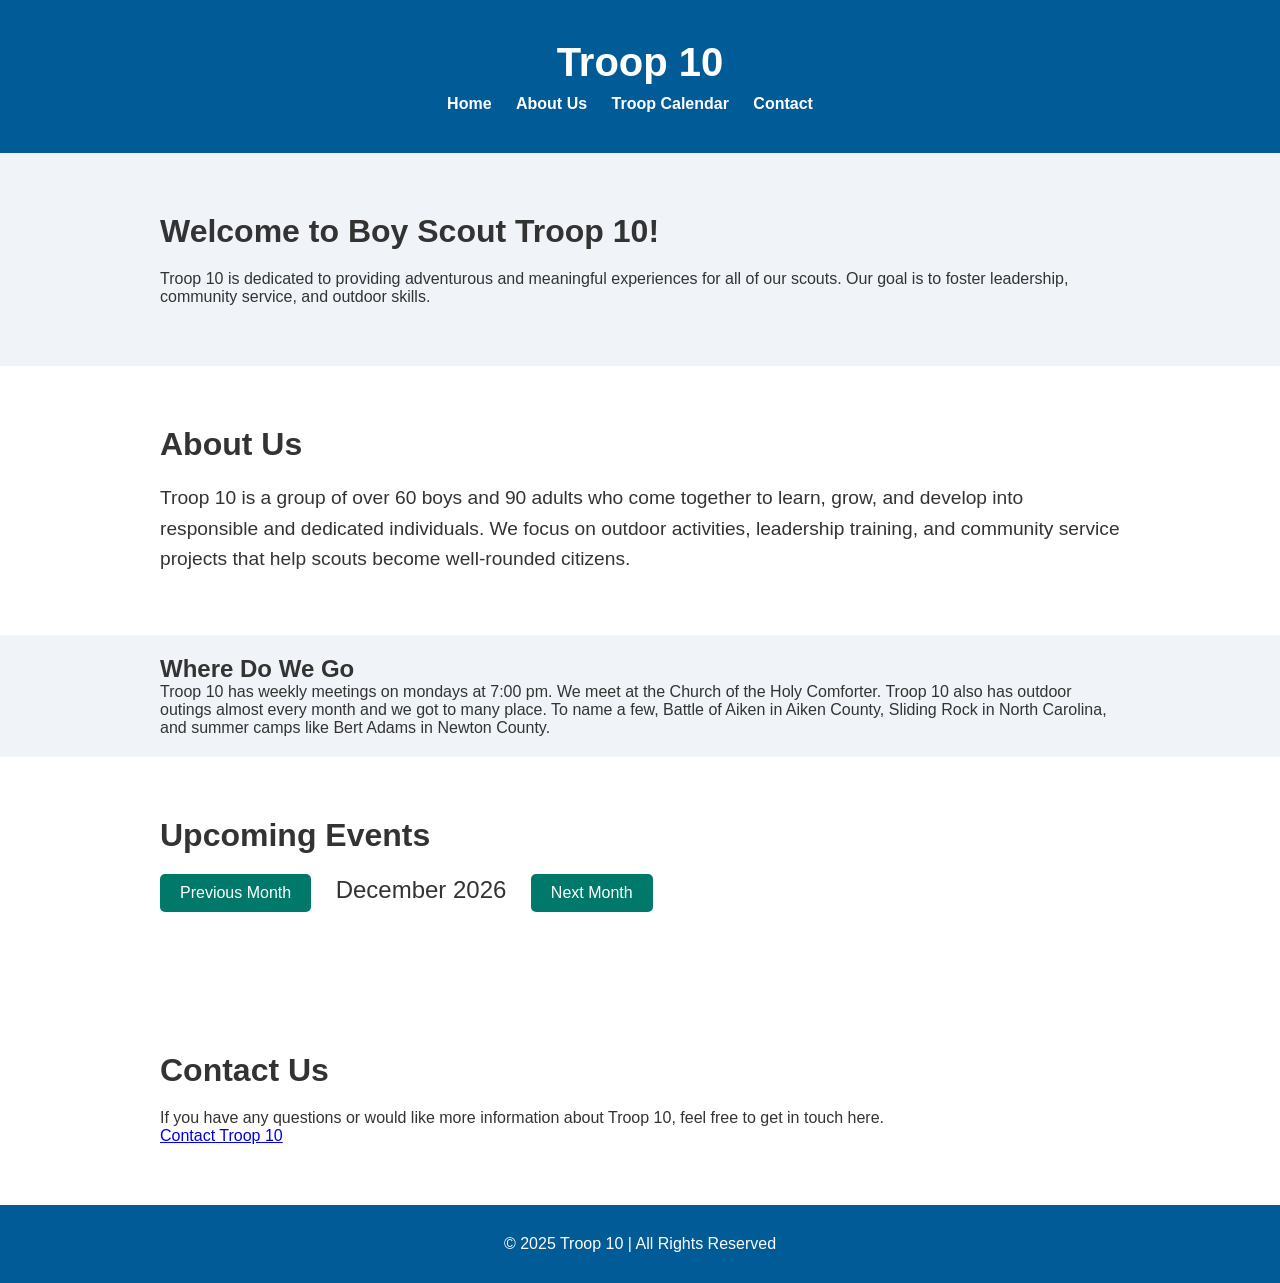
<file: index.html>
<!DOCTYPE html>
<html lang="en">
<head>
    <meta charset="UTF-8">
    <meta name="viewport" content="width=device-width, initial-scale=1.0">
    <title>Boy Scout Troop 10</title>
    <style>
        /* General Reset and Layout */
        * {
            margin: 0;
            padding: 0;
            box-sizing: border-box;
        }
        body {
            font-family: Arial, sans-serif;
            background-color: #f0f4f8;
            color: #333;
        }
        .container {
            width: 90%;
            max-width: 1000px;
            margin: 0 auto;
            padding: 20px;
        }

        /* Header Styles */
        header {
            background-color: #005b96;
            color: white;
            padding: 20px 0;
            text-align: center;
        }
        header h1 {
            font-size: 2.5em;
        }
        nav ul {
            list-style-type: none;
            margin-top: 10px;
        }
        nav ul li {
            display: inline;
            margin-right: 20px;
        }
        nav ul li a {
            color: white;
            text-decoration: none;
            font-weight: bold;
        }
        nav ul li a:hover {
            text-decoration: underline;
        }

        /* Section Styles */
        section {
            padding: 40px 0;
        }
        section h2 {
            font-size: 2em;
            margin-bottom: 20px;
        }

        /* About Us Section */
        #about {
            background-color: #ffffff;
        }
        #about p {
            font-size: 1.2em;
            line-height: 1.6em;
        }

        /* Calendar Section */
        #calendar {
            background-color: #ffffff;
        }
        #month-year {
            font-size: 1.5em;
            margin: 0 20px;
        }
        #event-list {
            margin-top: 20px;
            list-style-type: none;
        }
        #event-list li {
            background-color: #e0f7fa;
            border-radius: 8px;
            margin-bottom: 20px;
            padding: 20px;
            box-shadow: 0 4px 8px rgba(0, 0, 0, 0.1);
        }
        #event-list li strong {
            font-size: 1.2em;
        }
        #event-list ul {
            margin-top: 10px;
            padding-left: 20px;
        }
        #event-list ul li {
            margin-bottom: 5px;
        }

        /* Contact Section */
        #contact {
            background-color: #ffffff;
        }
        #contact form {
            display: flex;
            flex-direction: column;
        }
        #contact input, #contact textarea {
            padding: 10px;
            margin-bottom: 10px;
            border-radius: 5px;
            border: 1px solid #ddd;
        }
        #contact button {
            background-color: #00796b;
            color: white;
            padding: 10px 20px;
            border: none;
            border-radius: 5px;
            cursor: pointer;
            font-size: 1em;
        }
        #contact button:hover {
            background-color: #004d40;
        }

        /* Footer Styles */
        footer {
            background-color: #005b96;
            color: white;
            text-align: center;
            padding: 10px 0;
        }

        /* Buttons */
        button {
            background-color: #00796b;
            color: white;
            padding: 10px 20px;
            border: none;
            border-radius: 5px;
            cursor: pointer;
            font-size: 1em;
        }
        button:hover {
            background-color: #004d40;
        }
    </style>
</head>
<body>
    <header>
        <div class="container">
            <h1>Troop 10</h1>
            <nav>
                <ul>
                    <li><a href="#home">Home</a></li>
                    <li><a href="#about">About Us</a></li>
                    <li><a href="#calendar">Troop Calendar</a></li>
                    <li><a href="#contact">Contact</a></li>
                </ul>
            </nav>
        </div>
    </header>

    <!-- Home Section (Introduction) -->
    <section id="home">
        <div class="container">
            <h2>Welcome to Boy Scout Troop 10!</h2>
            <p>Troop 10 is dedicated to providing adventurous and meaningful experiences for all of our scouts. Our goal is to foster leadership, community service, and outdoor skills.</p>
        </div>
    </section>

    <!-- About Us Section -->
    <section id="about">
        <div class="container">
            <h2>About Us</h2>
            <p>Troop 10 is a group of over 60 boys and 90 adults who come together to learn, grow, and develop into responsible and dedicated individuals. We focus on outdoor activities, leadership training, and community service projects that help scouts become well-rounded citizens.</p>
        </div>
    </section>
    </section>
        <div class = "container">
            <h2>Where Do We Go</h2>
            <p>Troop 10 has weekly meetings on mondays at 7:00 pm. We meet at the Church of the Holy Comforter. Troop 10 also has outdoor outings almost every month and we got to many place. To name a few, Battle of Aiken in Aiken County, Sliding Rock in North Carolina, and summer camps like Bert Adams in Newton County.</p>
        </div>
    </section>
    <!-- Calendar Section -->
    <section id="calendar">
        <div class="container">
            <h2>Upcoming Events</h2>

            <!-- Month Navigation -->
            <div>
                <button id="prev-month">Previous Month</button>
                <span id="month-year">January 2025</span>
                <button id="next-month">Next Month</button>
            </div>

            <ul id="event-list">
                <!-- Events will be populated here -->
            </ul>
        </div>
    </section>

    <!-- Contact Section -->
    <section id="contact">
        <div class="container">
            <h2>Contact Us</h2>
            <p>If you have any questions or would like more information about Troop 10, feel free to get in touch here.</p>
            <a href="https://forms.gle/ff9fdUYnkyWPpuAc9">Contact Troop 10</a>
        </div>
    </section>

    <footer>
        <div class="container">
            <p>&copy; 2025 Troop 10 | All Rights Reserved</p>
        </div>
    </footer>

    <script>
        // Events data structured with more details for easier management
        const events = [
            { date: "2025-01-06", title: "Troop Meeting - January 6, 2025", details: [
                { type: "O/C", description: "Patrol A" },
                { type: "SI", description: "Scout leadership positions" },
                { type: "PM", description: "Patrol organization - names, yells, flags" },
                { type: "G", description: "Kickball" }
            ]},
            { date: "2025-01-13", title: "Troop Meeting - January 13, 2025", details: [
                { type: "O/C", description: "Patrol B" },
                { type: "SI", description: "First Aid" },
                { type: "PM", description: "First Aid" },
                { type: "G", description: "Poison Barrel" }
            ]},
            { date: "2025-01-17", title: "No Meeting", details: [] },
            { date: "2025-01-24", title: "Climbing MB Lock-in - January 24, 2025", details: [] },
            { date: "2025-01-27", title: "Troop Meeting - January 27, 2025", details: [
                { type: "O/C", description: "Patrol C" },
                { type: "SI", description: "First Aid" },
                { type: "PM", description: "First Aid" },
                { type: "G", description: "Steal the Bacon" }
            ]},
            { date: "2025-02-03", title: "Troop Meeting - February 3, 2025", details: [
                { type: "O/C", description: "Patrol D" },
                { type: "SI", description: "First Aid" },
                { type: "PM", description: "First Aid" },
                { type: "G", description: "Capture the Flag" }
            ]},
            { date: "2025-02-10", title: "Troop Meeting - February 10, 2025", details: [
                { type: "O/C", description: "Patrol E" },
                { type: "SI", description: "First Aid" },
                { type: "PM", description: "First Aid / meal planning" },
                { type: "G", description: "Ultimate Frisbee" }
            ]},
            { date: "2025-02-17", title: "No Meeting - February 17, 2025", details: [] },
            { date: "2025-02-21", title: "Battle of Aiken Camping Weekend - Feburary 21,2025", details: [] },
            { date: "2025-02-24", title: "Troop Meeting - February 24, 2025", details: [
                { type: "O/C", description: "Patrol F" },
                { type: "SI", description: "First Aid" },
                { type: "PM", description: "First Aid" },
                { type: "G", description: "PLC" }
            ]},
            { date: "2025-03-03", title: "Troop Meeting - March 3, 2025", details: [
                { type: "O/C", description: "Flaming Phoenix"},
                { type: "SI", description:"Uniform Education/etiquette"},
                { type: "PM", description: "Chess MB & Meal Planning"},
                { type: "Red Light, Green Light"}
            ]},
            { date: "2025-03-07", title: "Camporee Camping Weekend - March 7, 2025 - March 9, 2025", details: [] },
            { date: "2025-03-10", title: "Troop Meeting - March 10, 2025", details: [
                { type: "O/C", description: "Paw Patrol"},
                { type: "SI", description:"Troop Etiquette"},
                { type: "PM", description: "Chess MB"},
                { type: "G", description: "PT test/Ultimate Frisbee"}
            ]},
            { date: "2025-03-17", title: "Troop Meeting - March 17, 2025", details: [
                { type: "O/C", description: "Leaderboards"},
                { type: "SI", description:"Camping Essentials / Lashings (Building for Yard Sale)"},
                { type: "PM", description: "Chess MB"},
                { type: "G", description: "Sign Set Up / Lashing / Building Clothes Racks"}
            ]},
            { date: "2025-03-21", title: "Troop Yard Sale Set Up - March 21, 2025", details: [] },
            { date: "2025-03-22", title: "Troop Yard Sale - March 22, 2025", details: [] },
            { date: "2025-03-24", title: "Troop Meeting - March 24, 2025", details: [
                { type: "O/C", description: "Slipper Slappers"},
                { type: "SI", description:"Backpacking and Camping Scenarios"},
                { type: "PM", description: "Chess MB"},
                { type: "G", description: "Kickball"}
            ]},
            { date: "2025-03-31", title: "Troop Meeting - March 31, 2025", details: [
                { type: "O/C", description: "Thneads"},
                { type: "SI", description:"Knot Tying"},
                { type: "PM", description: "Signoffs"},
                { type: "G", description: "Posion Barrel"}
            ]},
            { date: "2025-04-07", title: "No Meeting - April 7, 2025", details: [
                { type: "Reason", description: "Spring Break"}
            ] },
            { date: "2025-04-14", title: "No Meeting - April 14, 2025", details: [
                { type: "Reason", description: "Spring Break"}
            ] },
            { date: "2025-04-21", title: "Troop Meeting - April 21, 2025", details: [
                { type: "O/C", description: "Nothing Patrol"},
                { type: "SI", description:"Camping Essentials Review"},
                { type: "PM", description: "Meal Planning"},
                { type: "G", description: "Sharks and Minnows"}
            ]},
            { date: "2025-04-25", title: "Andersonville Camping Weekend - April 25-April 27, 2025", details: [] },
            { date: "2025-05-16", title: "PLC Meeting", details: [] },
            { date: "2025-05-16", title: "Copes Course Camping Weekend - May 16, 2025", details: [] },
            { date: "2025-06-22", title: "Summer Camp at Bert Adams - June 22, 2025", details: [] }
        ];

        // Current month state
        let currentMonth = new Date().getMonth(); // Start with the current month
        let currentYear = new Date().getFullYear();

        // Function to get events for the current month
        function getEventsByMonth(month, year) {
            return events.filter(event => {
                const eventDate = new Date(event.date);
                return eventDate.getMonth() === month && eventDate.getFullYear() === year;
            });
        }

        // Function to render events for the given month
        function renderEvents(month, year) {
            const eventList = document.getElementById("event-list");
            const monthYearLabel = document.getElementById("month-year");
            const monthlyEvents = getEventsByMonth(month, year);

            // Set label for month and year
            monthYearLabel.textContent = `${getMonthName(month)} ${year}`;

            // Clear existing events
            eventList.innerHTML = "";

            // Loop through each event in the filtered list and display them
            monthlyEvents.forEach(event => {
                const eventItem = document.createElement("li");
                const eventTitle = document.createElement("strong");
                eventTitle.textContent = event.title;
                eventItem.appendChild(eventTitle);

                if (event.details.length > 0) {
                    const detailsList = document.createElement("ul");
                    event.details.forEach(detail => {
                        const detailItem = document.createElement("li");
                        detailItem.textContent = `${detail.type}: ${detail.description}`;
                        detailsList.appendChild(detailItem);
                    });
                    eventItem.appendChild(detailsList);
                } else {
                    eventItem.appendChild(document.createTextNode(" - No further details."));
                }

                eventList.appendChild(eventItem);
            });
        }

        // Function to change month
        function changeMonth(offset) {
            currentMonth += offset;
            if (currentMonth < 0) {
                currentMonth = 11;
                currentYear--;
            } else if (currentMonth > 11) {
                currentMonth = 0;
                currentYear++;
            }
            renderEvents(currentMonth, currentYear);
        }

        // Helper function to get month name from index
        function getMonthName(monthIndex) {
            const months = ["January", "February", "March", "April", "May", "June", "July", "August", "September", "October", "November", "December"];
            return months[monthIndex];
        }

        // Initial rendering
        document.addEventListener("DOMContentLoaded", function () {
            renderEvents(currentMonth, currentYear);

            // Add event listeners for month navigation
            document.getElementById("prev-month").addEventListener("click", function () {
                changeMonth(-1);
            });
            document.getElementById("next-month").addEventListener("click", function () {
                changeMonth(1);
            });
        });
    </script>
</body>
</html>
</file>
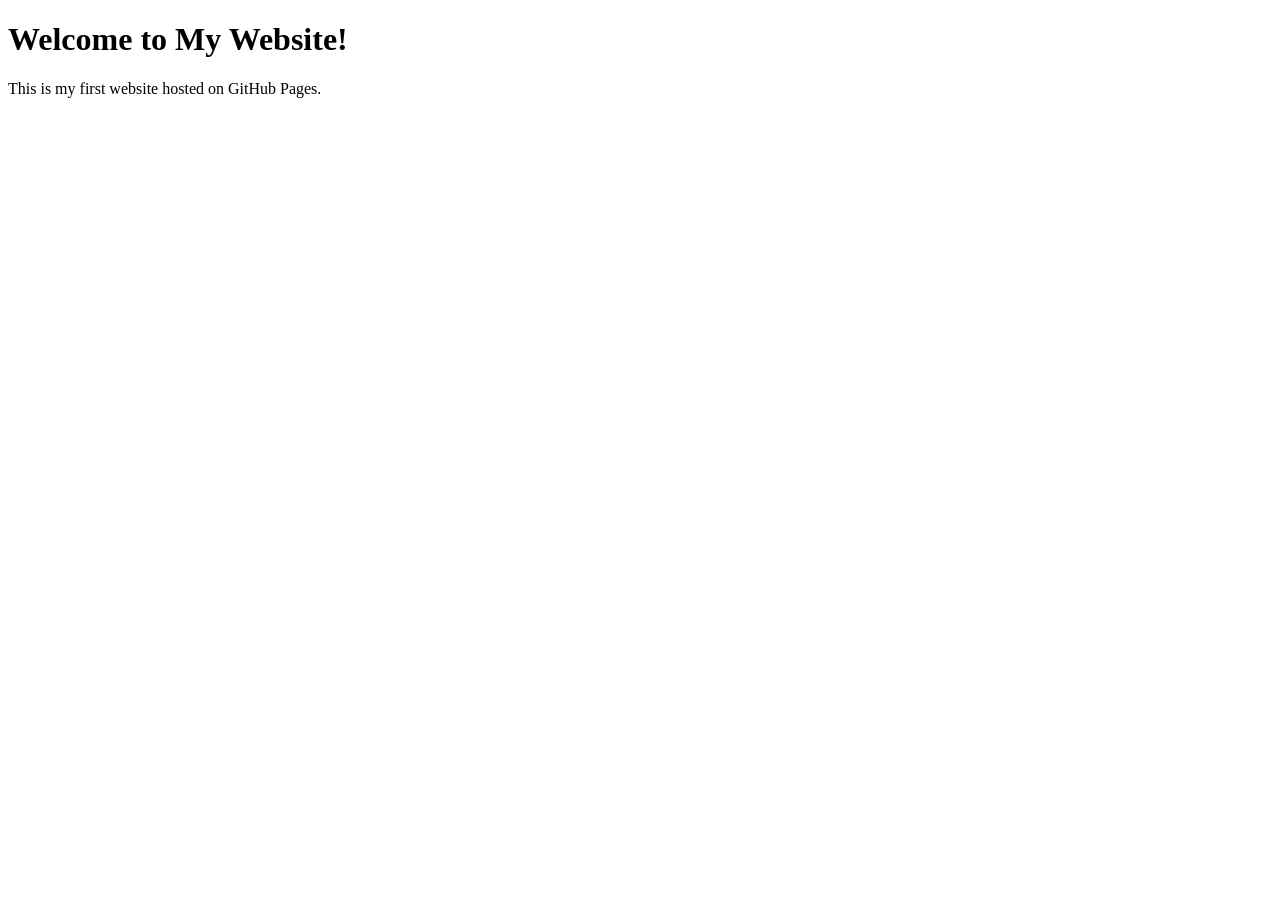
<file: untitled folder/FirstAttempt.html>
<!DOCTYPE html>
<html lang="en">
<head>
    <meta charset="UTF-8">
    <meta name="viewport" content="width=device-width, initial-scale=1.0">
    <title>My GitHub Pages Site</title>
</head>
<body>
    <h1>Welcome to My Website!</h1>
    <p>This is my first website hosted on GitHub Pages.</p>
</body>
</html>
</file>
